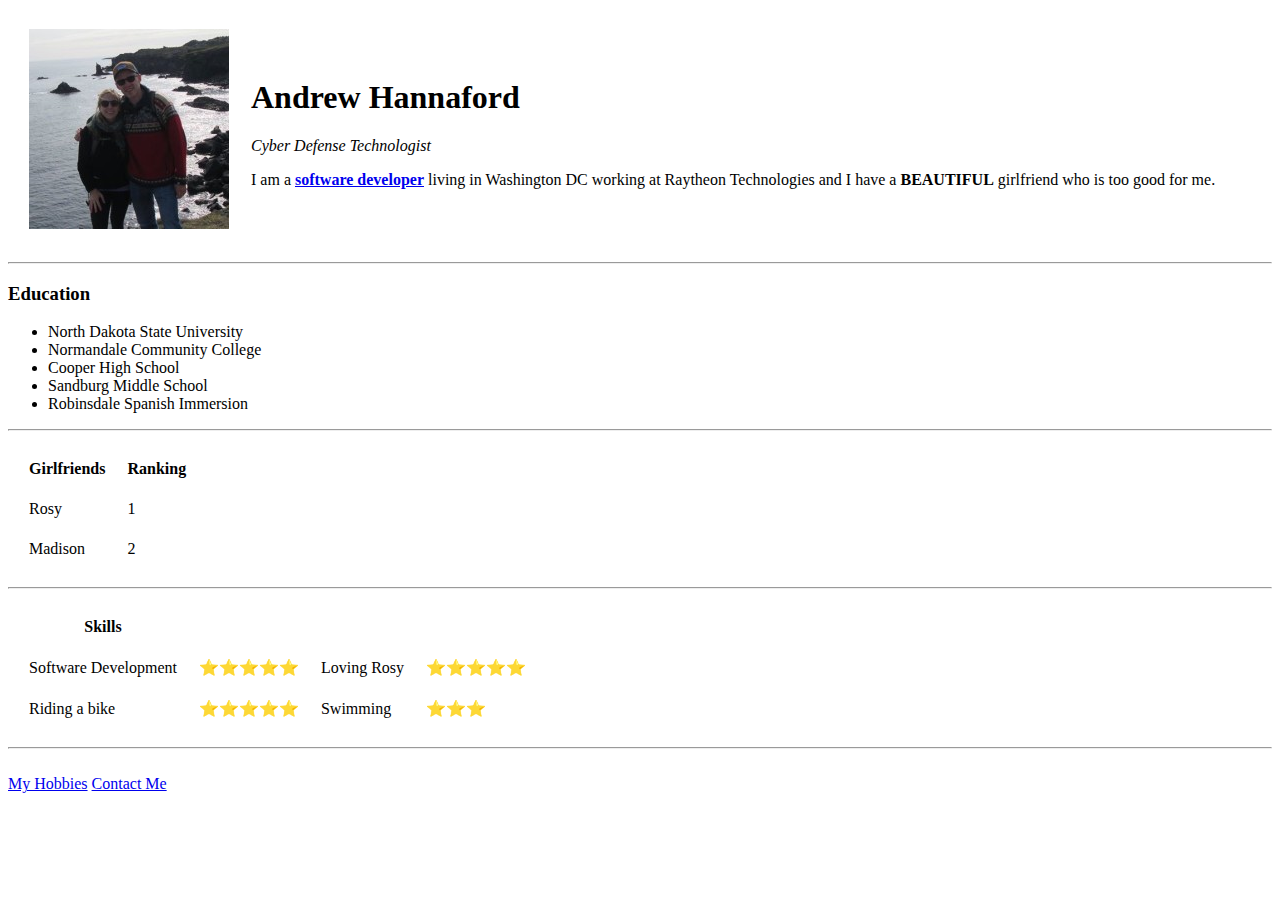
<file: index.html>
<!DOCTYPE html>
<html lang="en" dir="ltr">

<head>
  <meta charset="utf-8">
  <title>🌸 Andrew's Personal Site</title>
</head>

<body>
  <table cellspacing="20">
    <tr>
      <td><img src="Images/andrew.jpg" alt="Andrew Hannaford"></td>
      <td>
        <h1>Andrew Hannaford</h1>
        <em>
          <p>Cyber Defense Technologist</p>
        </em>
        <p>I am a <strong><a href="https://www.linkedin.com/in/andrew-hannaford/">software developer</a></strong> living in Washington DC working at Raytheon Technologies
          and I have a <strong>BEAUTIFUL</strong> girlfriend who is too good for me.</p>
      </td>
    </tr>
  </table>


  <hr>
  <h3>Education</h3>

  <ul>
    <li>North Dakota State University</li>
    <li>Normandale Community College</li>
    <li>Cooper High School</li>
    <li>Sandburg Middle School</li>
    <li>Robinsdale Spanish Immersion</li>
  </ul>
  <hr>
  <table cellspacing="20">
    <thead>
      <tr>
        <th>Girlfriends</th>

        <th>Ranking</th>
      </tr>
    </thead>
    <tbody>
      <tr>
        <td>Rosy</td>

        <td>1</td>
      </tr>
      <tr>
        <td>Madison</td>

        <td>2</td>
      </tr>
    </tbody>
    <tfoot>
    </tfoot>
  </table>
  <hr>
  <table cellspacing="20">

    <thead>
      <tr>
        <th>Skills</th>
      </tr>
    </thead>

    <tbody>
      <tr>
        <td>Software Development</td>
        <td>⭐⭐⭐⭐⭐</td>
        <td>Loving Rosy</td>
        <td>⭐⭐⭐⭐⭐</td>
      </tr>
      <tr>
        <td>Riding a bike</td>
        <td>⭐⭐⭐⭐⭐</td>
        <td>Swimming</td>
        <td>⭐⭐⭐</td>
      </tr>

    </tbody>


  </table>

  <hr>
</body>
<br>
<a href="hobbies.html">My Hobbies</a>
<a href="contactme.html">Contact Me</a>



</html>
</file>
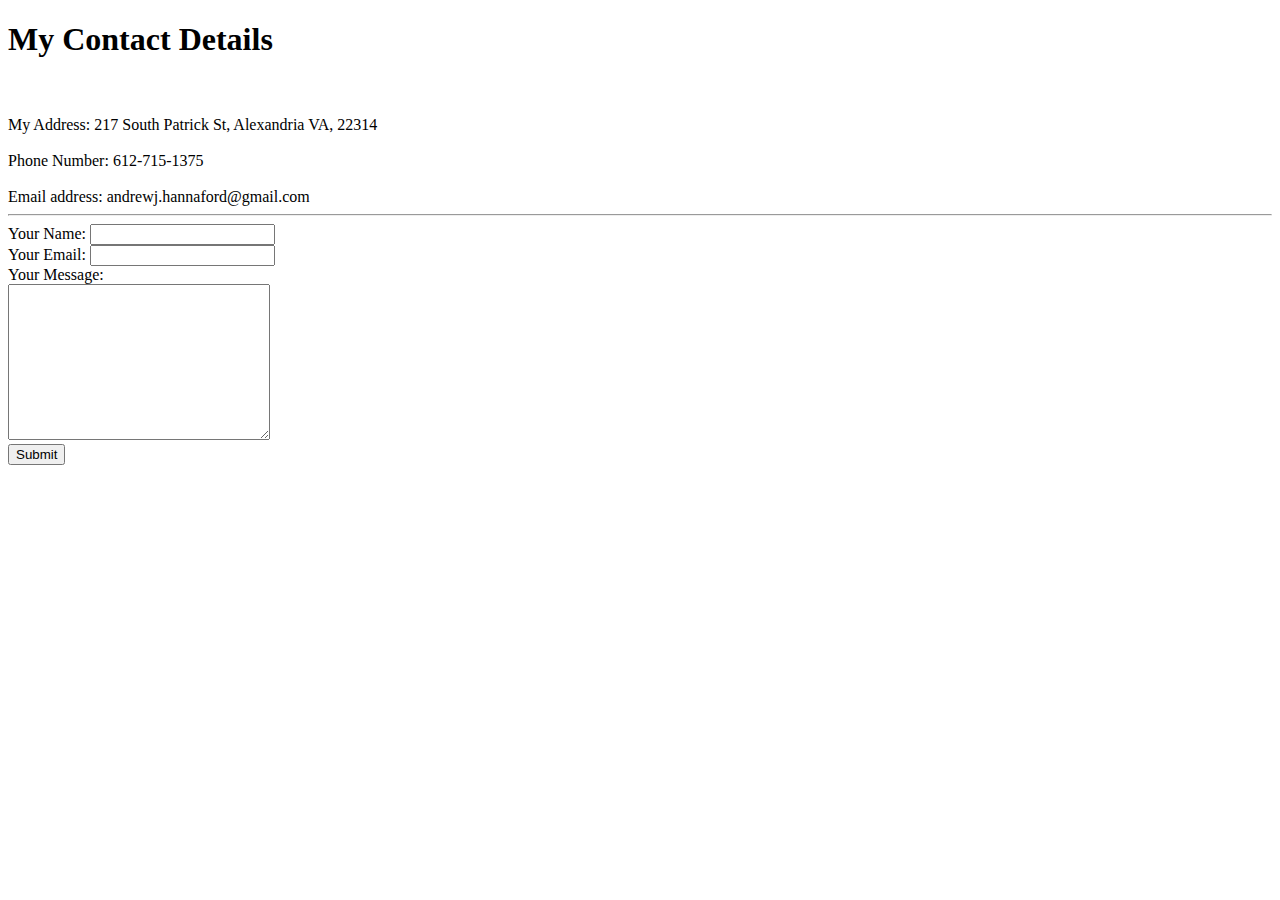
<file: contactme.html>
<!DOCTYPE html>
<html lang="en" dir="ltr">

<head>
  <meta charset="utf-8">
  <title>Contact Me</title>
</head>

<body>
  <h1>My Contact Details</h1>
  <br> <br>
  My Address: 217 South Patrick St, Alexandria VA, 22314
  <br> <br>
  Phone Number: 612-715-1375
  <br> <br>
  Email address: andrewj.hannaford@gmail.com
  <hr>

  <form action="mailto:andrewj.hannaford@gmail.com" method="post" enctype="text/plain">
    Your Name: <input type="text" name="yourName" value="">
    <br>
    Your Email: <input type="email" name="yourEmail" value="">
    <br>
    Your Message: 
    <br>
    <textarea name="yourMessage" rows="10" cols="30"></textarea>
    <br>
    <input type="submit" name="" value="Submit">

</html>
</file>
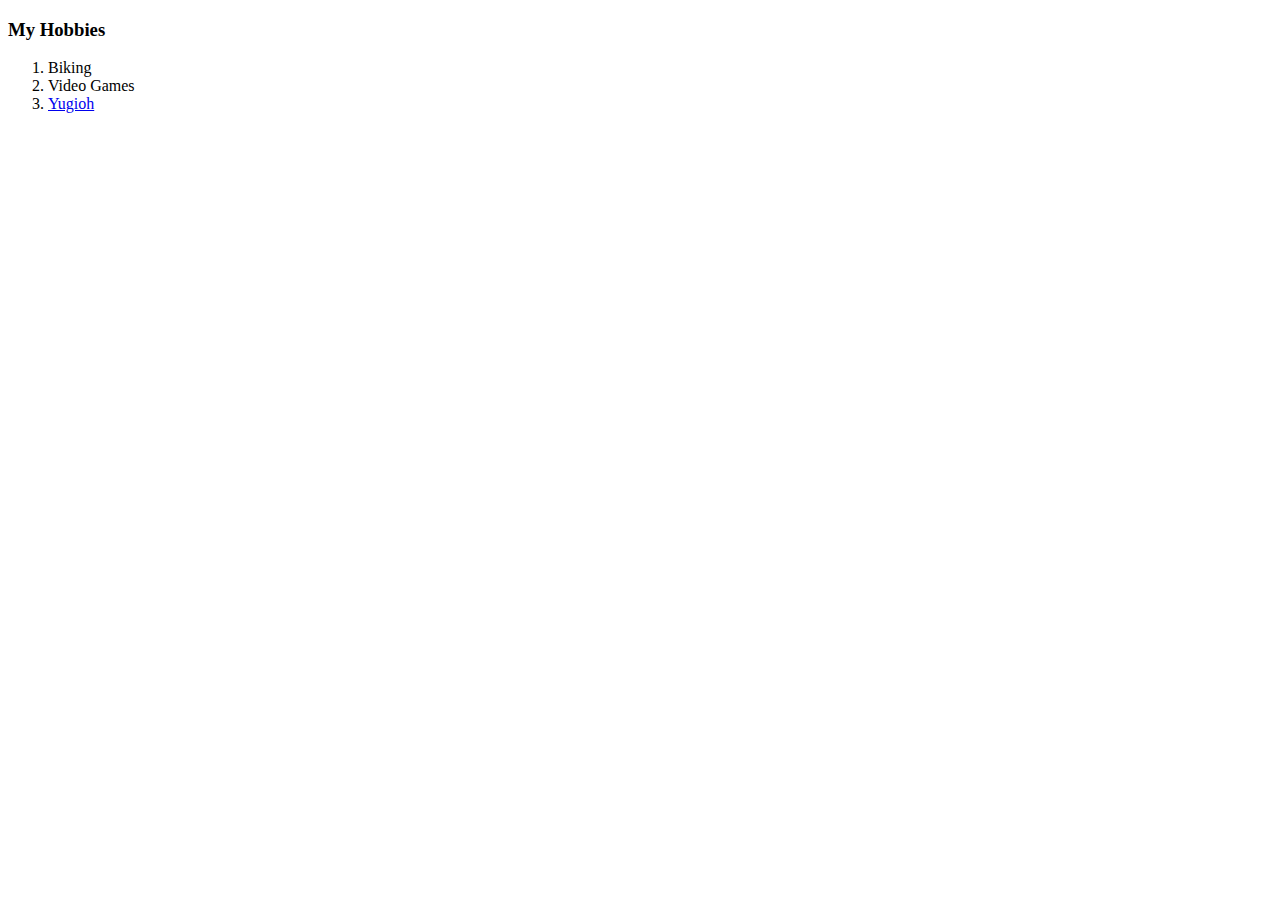
<file: hobbies.html>
<!DOCTYPE html>
<html lang="en" dir="ltr">
  <head>
    <meta charset="utf-8">
    <title>My Hobbies</title>
  </head>
  <body>
    <h3>My Hobbies</h3>
    <ol>
      <li>Biking</li>
      <li>Video Games</li>
      <li><a href="https://www.youtube.com/watch?v=Cgvvbzxoik8">Yugioh</a></li>
    </ol>
  </body>
</html>
</file>
